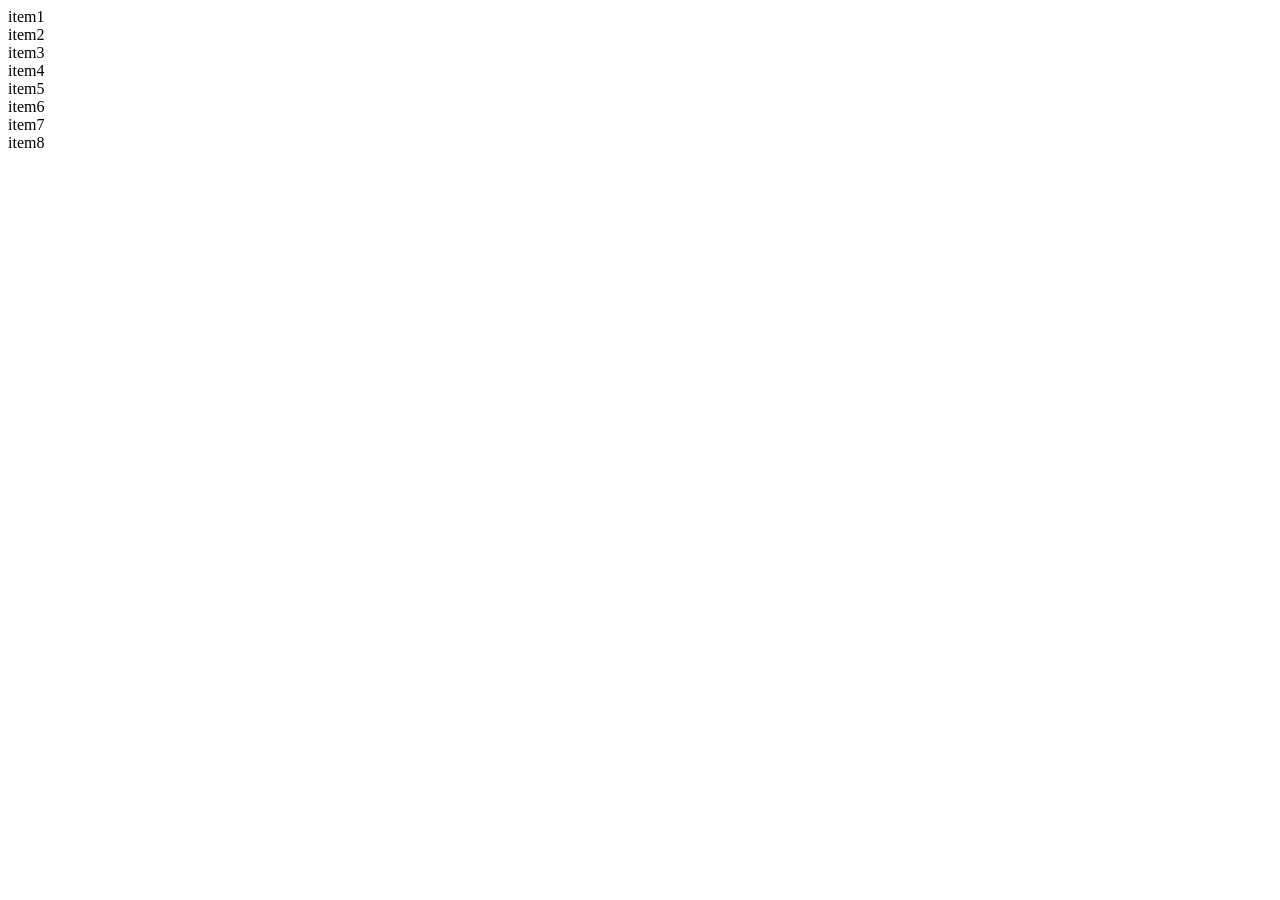
<file: WEEK6/EX1/index.html>
<!DOCTYPE html>
<html lang="en">
<head>
    <meta charset="UTF-8">
    <meta name="viewport" content="width=device-width, initial-scale=1.0">
    <title>Document</title>
    <link rel="stylesheet" href="C:\Users\User\Documents\Web Design\Year2\WEEK6\EX1\style.css">
</head>
<body>
    <div class="listing">
        <div class="item">item1</div>
        <div class="item">item2</div>
        <div class="item">item3</div>
        <div class="item">item4</div>
        <div class="item">item5</div>
        <div class="item">item6</div>
        <div class="item">item7</div>
        <div class="item">item8</div>
    </div>
</body>
</html>
</file>
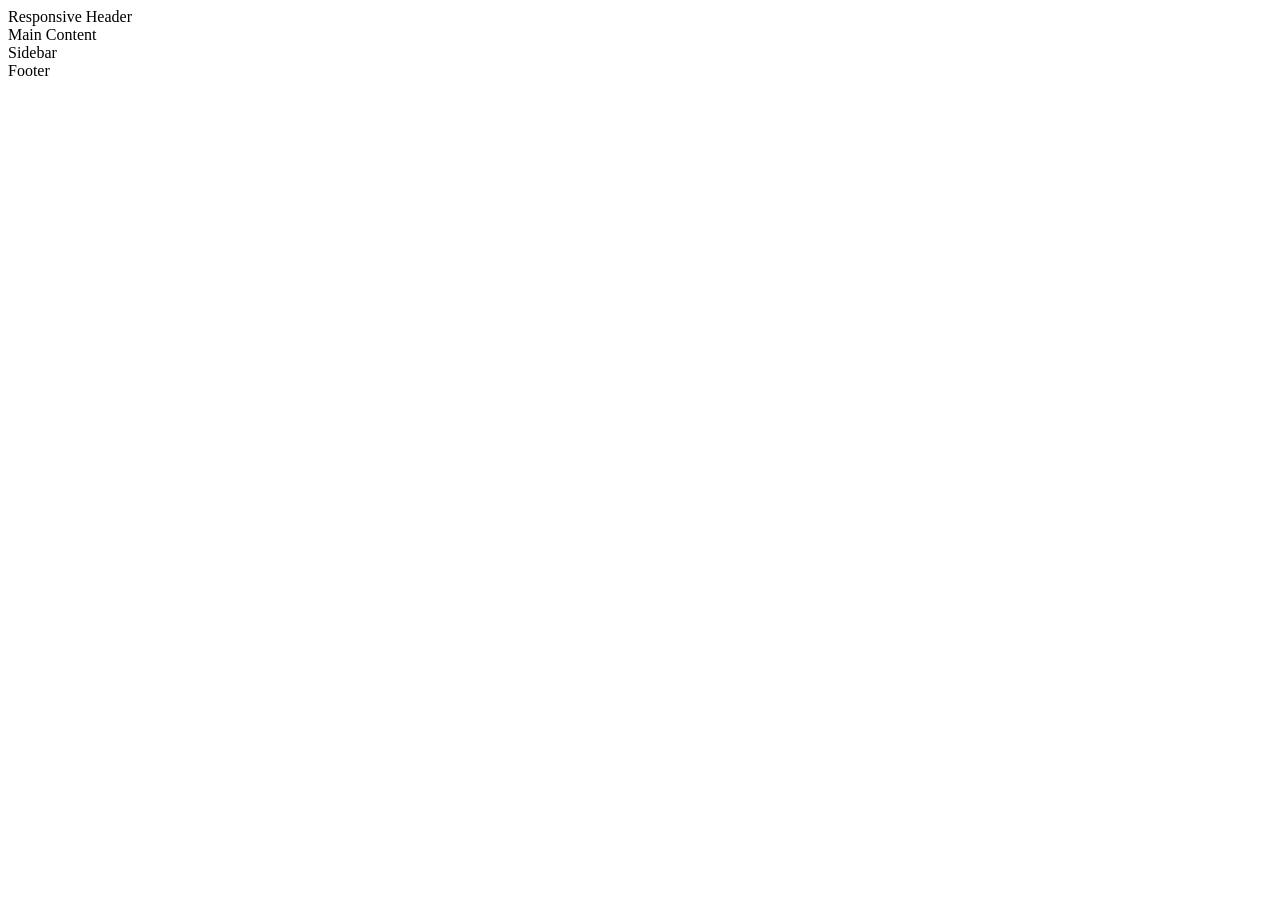
<file: WEEK6/EX3/index.html>
<!DOCTYPE html>
<html lang="en">
<head>
    <meta charset="UTF-8">
    <meta name="viewport" content="width=device-width, initial-scale=1.0">
    <title>Document</title>
    <link rel="stylesheet" href="C:\Users\User\Documents\Web Design\Year2\WEEK6\EX3\style.css">
</head>
<body>
    <header>Responsive Header</header>

    <div class="main">
        <section class="content">Main Content</section>
        <aside class="sidebar">Sidebar</aside>
    </div>

    <footer>Footer</footer>
</body>
</html>
</file>
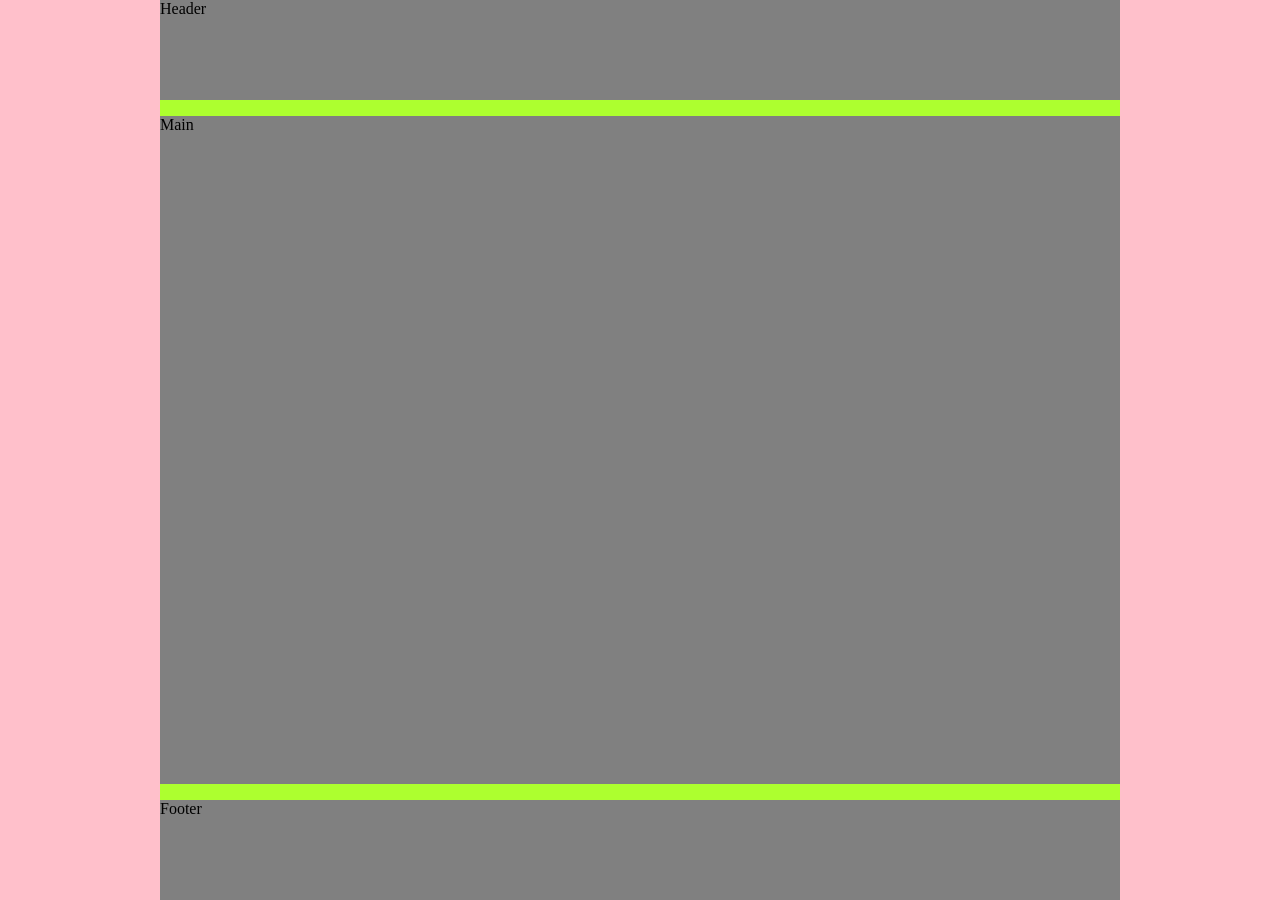
<file: START CODE 2/WEEK5/exercice-1-start.html>
<!DOCTYPE html>
<html lang="en">
  <head>
    <meta charset="UTF-8" />
    <style>

      body{
        margin: 0;
        padding-left: 10em;
        padding-right: 10em;
        background: pink;
      }
  
      .container {
        height: 100vh;
        background: greenyellow;
        display: flex;
        flex-direction: column;
        gap: 1em;

      }

      header,
      footer {
        height: 100px;
        background: grey;

      }

      main {
        flex-grow: 1;
        background: grey;
      }
 
    </style>
  </head>
  <body>
    <div class="container">
      <header>Header</header>
      <main>Main</main>
      <footer>Footer</footer>
      </section>
    </div>
  </body>
</html>
</file>
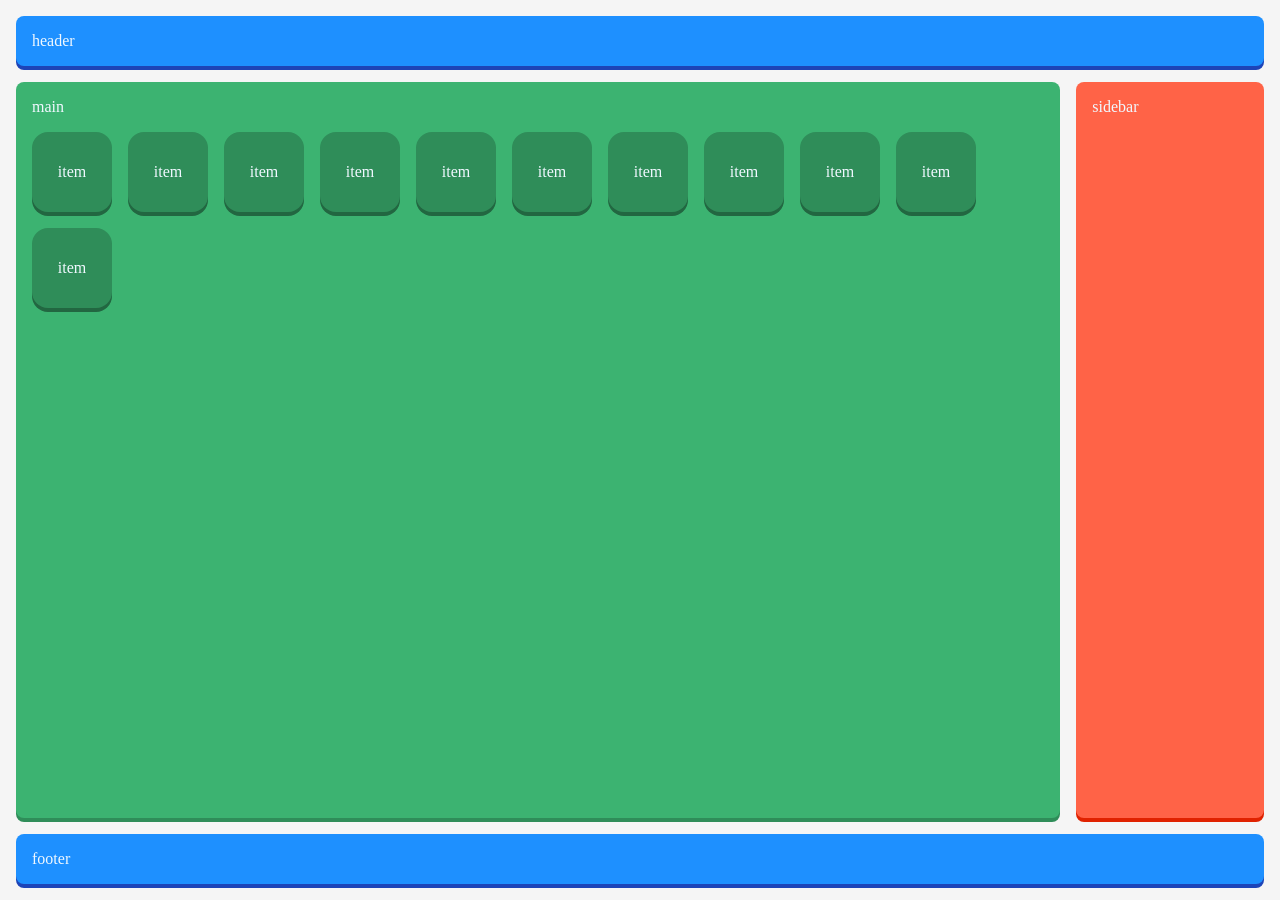
<file: START CODE 2/WEEK5/exercise-3.html>
<!DOCTYPE html>
<html lang="en">
<head>
    <meta charset="UTF-8">
    <meta name="viewport" content="width=device-width, initial-scale=1.0">
    <title>Document</title>
    <style>
        body {
            margin: 0;
            padding: 1rem;
            background: whitesmoke;
            display: flex;
            flex-direction: column;
            height: 100vh;
            gap: 1rem;
            box-sizing: border-box;
        }

        header,
        footer {
            background: #1e90ff;
            border-radius: 0.5rem;
            padding: 1rem;
            box-shadow: 0 4px 0 #1d44b8;
            color: aliceblue;
        }

        main {
            display: flex;
            flex-grow: 1;
            gap: 1rem;
        }

        .main {
            flex-grow: 1;
            background: #3cb371;
            border-radius: 0.5rem;
            padding: 1rem;
            display: flex;
            flex-direction: column;
            gap: 1rem;
            color: aliceblue;
            box-shadow: 0 4px 0 #2f8d59;
        }

        .items {
            display: flex;
            flex-wrap: wrap;
            gap: 1rem;
            align-items: flex-start;
        }

        .item {
            width: 5rem;
            height: 5rem;
            background: #2f8d59;
            border-radius: 1rem;
            display: flex;
            flex-direction: column;
            justify-content: center;
            align-items: center;
            color: aliceblue;
            box-shadow: 0 4px 0 #226741;
        }

        .sidebar {
            width: 10rem;
            background: #ff6347;
            border-radius: 0.5rem;
            padding: 1rem;
            box-shadow: 0 4px 0 #e02200;
            color: aliceblue;
        }
    </style>
</head>
<body>
    <header>header</header>
    <main>
        <section class="main">
            main
            <div class="items">
                <div class="item">item</div>
                <div class="item">item</div>
                <div class="item">item</div>
                <div class="item">item</div>
                <div class="item">item</div>
                <div class="item">item</div>
                <div class="item">item</div>
                <div class="item">item</div>
                <div class="item">item</div>
                <div class="item">item</div>
                <div class="item">item</div>
            </div>
            
        </section>
        <section class="sidebar">sidebar</section>
    </main>
    <footer>footer</footer>
</body>
</html>
</file>
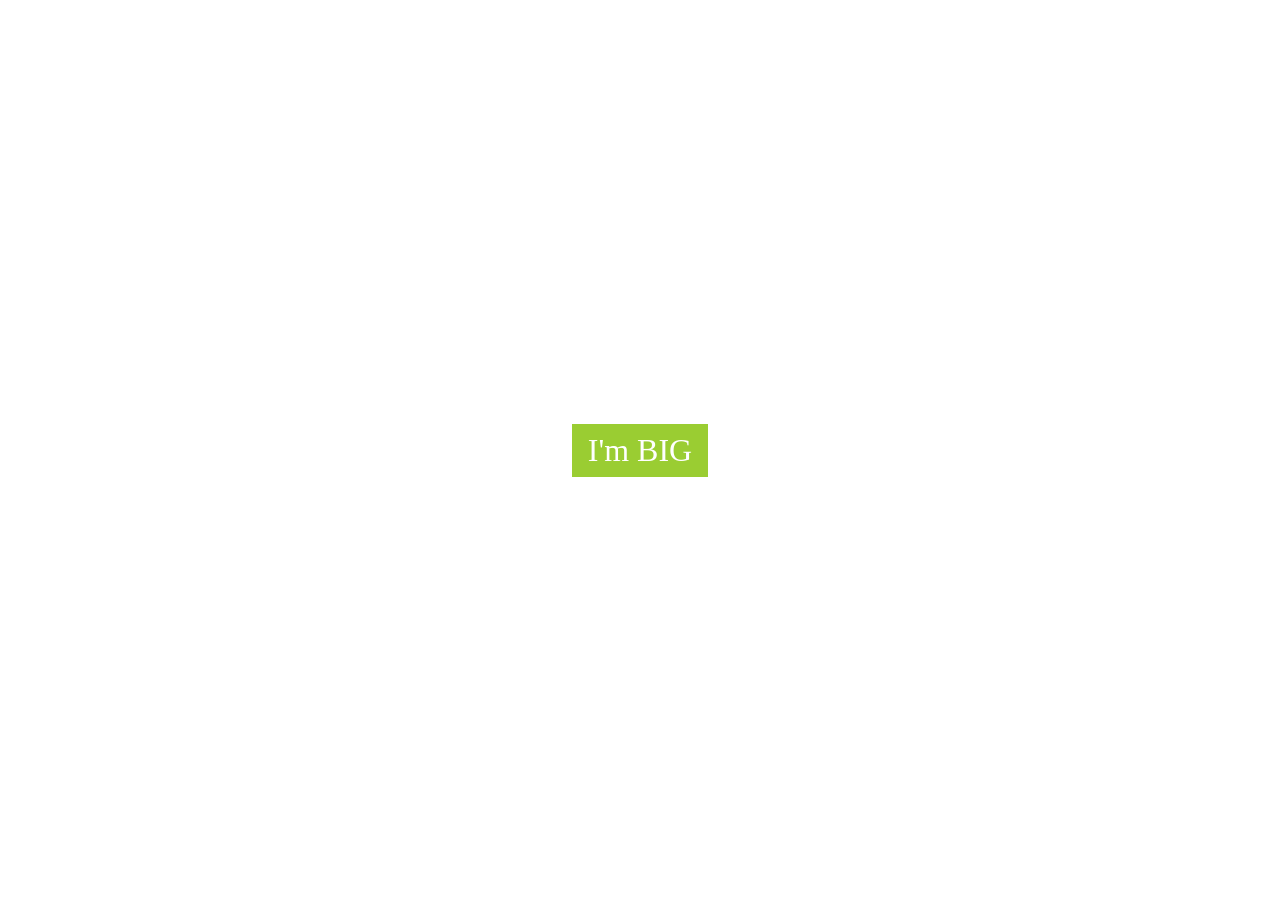
<file: WEEK6/EX4/index1.html>
<!DOCTYPE html>
<html lang="en">
<head>
  <meta charset="UTF-8">
  <meta name="viewport" content="width=device-width, initial-scale=1.0">
  <title>Exercise 4 - Media</title>
  <style>
    * { box-sizing: border-box; margin: 0; padding: 0; }

    .wrapper {
      display: grid;
      place-items: center;
      min-height: 100vh;
    }

    /* Small is the default */
    .small {
      display: inline-block;
      background: tomato;
      color: #fff;
      padding: 4px 8px;
    }
    .big {
      display: none;
      background: yellowgreen;
      color: #fff;
      font-size: 2rem;
      padding: 8px 16px;
    }

    /* 600px and up: swap to big */
    @media only screen and (min-width: 600px) {
      .small { display: none; }
      .big { display: inline-block; }
    }
  </style>
</head>
<body>
  <div class="wrapper">
    <div class="content">
      <span class="small">I'm SMALL</span>
      <span class="big">I'm BIG</span>
    </div>
  </div>
</body>
</html>
</file>
